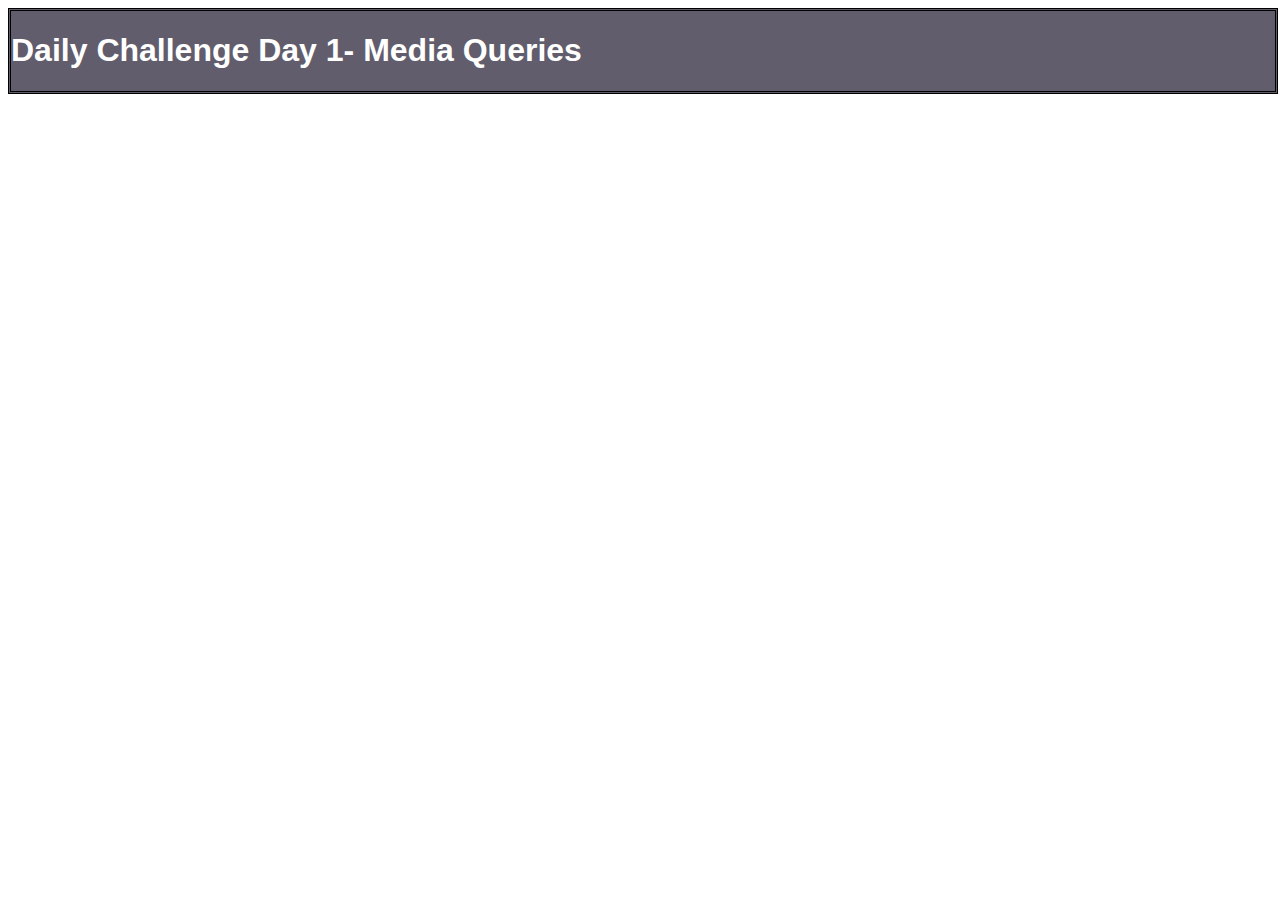
<file: index.html>
<!DOCTYPE html>
<html lang="en">
<head>
    <link rel="stylesheet" href="CSS/daily-challenge1.css">
    <meta charset="UTF-8">
    <meta http-equiv="X-UA-Compatible" content="IE=edge">
    <meta name="viewport" content="width=device-width, initial-scale=1.0">
    <title>Mobile Friendly Day 1</title>
</head>
<body>
    <header class="media1">
        <h1>Daily Challenge Day 1- Media Queries</h1>
    </header>
</body>
</html>
</file>
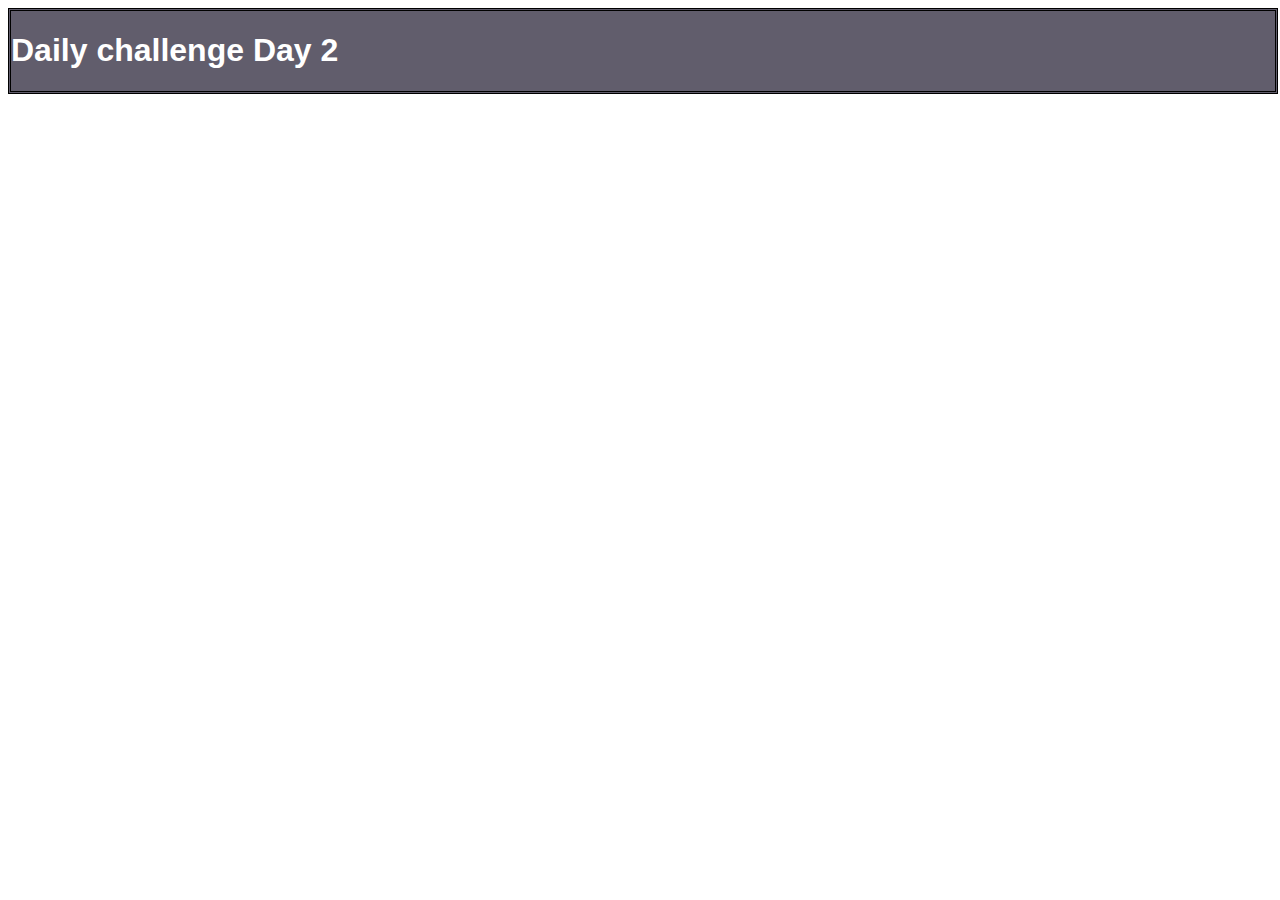
<file: daily-challenge1.html>
<!DOCTYPE html>
<html lang="en">
<head>
    <link rel="stylesheet" href="CSS/daily-challenge1.css">
    <meta charset="UTF-8">
    <meta http-equiv="X-UA-Compatible" content="IE=edge">
    <meta name="viewport" content="width=device-width, initial-scale=1.0">
    <title>Daily Challenge 2</title>
</head>
<body>

    <header>
        <h1>Daily challenge Day 2</h1>
    </header>
    
</body>
</html>
</file>
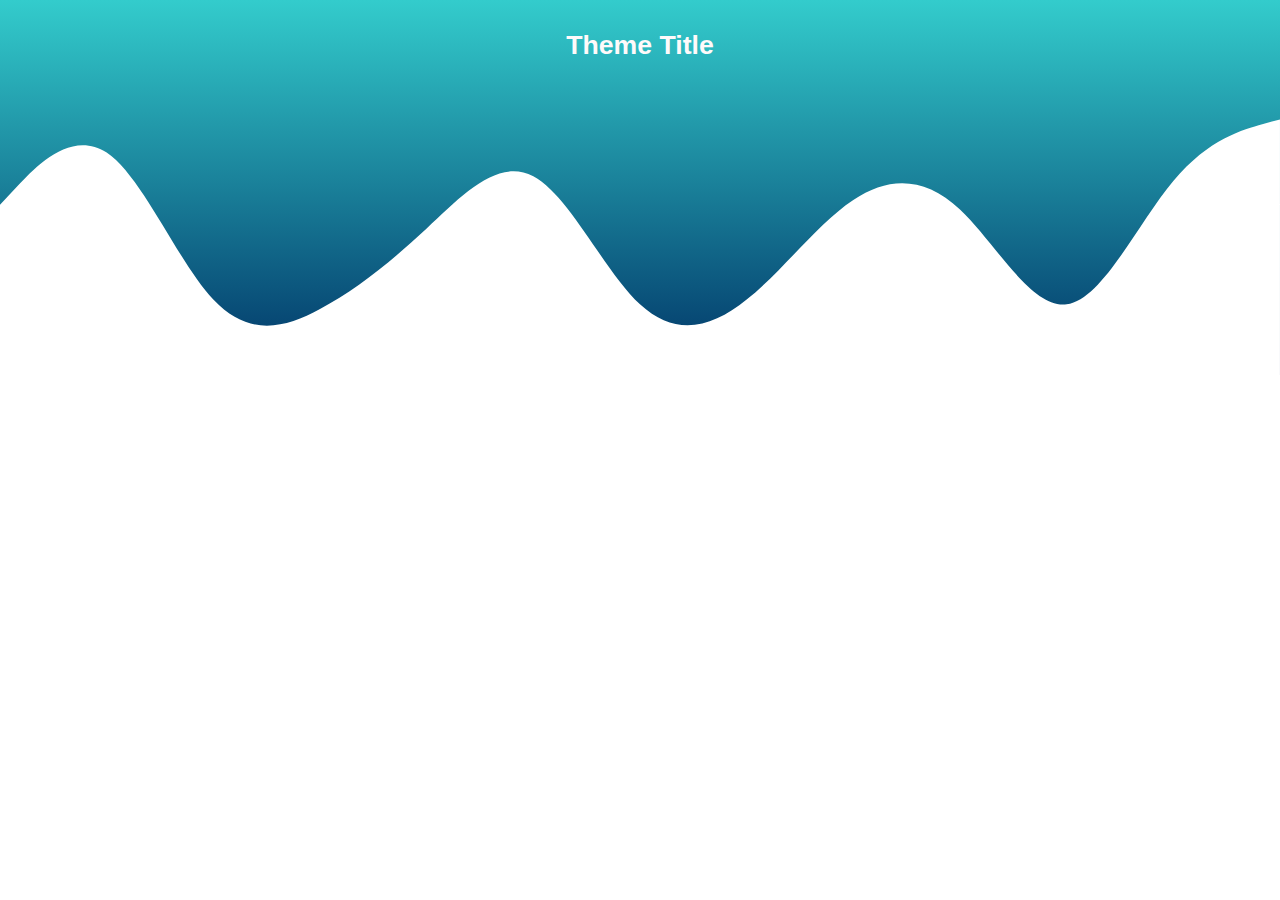
<file: take-home.html>
<!DOCTYPE html>
<html lang="en">
<head>
    <link rel="stylesheet" href="CSS/take-home.css">
    <meta charset="UTF-8">
    <meta http-equiv="X-UA-Compatible" content="IE=edge">
    <meta name="viewport" content="width=device-width, initial-scale=1.0">
    <title>Mobile Friendly Day 1 Take Home</title>
</head>
<body>
<header class="wavy1">
    <h1>Theme Title</h1>
    <svg xmlns="http://www.w3.org/2000/svg" viewBox="0 0 1440 320">
        <path fill="#fff" 
        fill-opacity="1" 
        d="M0,128L20,106.7C40,85,
        80,43,120,69.3C160,96,200,192,240,234.7C280,277,320,267,360,245.3C400,
        224,440,192,480,154.7C520,117,560,75,600,96C640,117,680,203,720,240C760,
        277,800,267,840,234.7C880,203,920,149,960,122.7C1000,96,1040,96,1080,133.3C1120,
        171,1160,245,1200,240C1240,235,1280,149,1320,101.3C1360,53,1400,43,1420,37.3L1440,
        32L1440,320L1420,320C1400,320,1360,320,1320,320C1280,320,1240,320,1200,320C1160,320,
        1120,320,1080,320C1040,320,1000,320,960,320C920,320,880,320,840,320C800,320,760,320,
        720,320C680,320,640,320,600,320C560,320,520,320,480,320C440,320,400,320,360,320C320,
        320,280,320,240,320C200,320,160,320,120,320C80,320,40,320,20,320L0,320Z">
        </path>
    </svg>
</header>
<section class="mainsection">
    <div class="firstsection">
    <h4>Section Title</h4>
    <p>Lorem ipsum dolor sit amet, consectetur adipiscing elit. Nam hendrerit nisi sed sollicitudin 
        pellentesque. Nunc posuere purus rhoncus pulvinar aliquam. Ut aliquet tristique nisl vitae 
        volutpat. Nulla aliquet porttitor venenatis. Donec a dui et dui fringilla consectetur id nec
         massa. Aliquam erat volutpat. Sed ut dui ut lacus dictum fermentum vel tincidunt neque. Sed 
         sed lacinia lectus. Duis sit amet sodales felis. Duis nunc eros, mattis at dui ac, convallis 
         semper risus. In adipiscing ultrices tellus, in suscipit massa vehicula eu.</p>
    </div>

<!-- 
    <div class="secondsection">
    <h4>Section Title</h4>
    <p>Lorem ipsum dolor sit amet, consectetur adipiscing elit. Nam hendrerit nisi sed sollicitudin 
        pellentesque. Nunc posuere purus rhoncus pulvinar aliquam. Ut aliquet tristique nisl vitae 
        volutpat. Nulla aliquet porttitor venenatis. Donec a dui et dui fringilla consectetur id nec
         massa. Aliquam erat volutpat. Sed ut dui ut lacus dictum fermentum vel tincidunt neque. Sed 
         sed lacinia lectus. Duis sit amet sodales felis. Duis nunc eros, mattis at dui ac, convallis 
         semper risus. In adipiscing ultrices tellus, in suscipit massa vehicula eu.</p>
</div>
-->
        </section>
</body>

</html>
</file>
<file: CSS/daily-challenge1.css>
header {
    height: 50%;
    width: 100%;
    border-style: double;
    background-color: #ACEDFF;
}
 h1 {
     color: white;
 }


@media screen and (min-width:480px){
    header {
    background-color: #89BBFE;
    }

    h1 {
    font-size: 16pt;
    }
}

@media screen and (min-width:768px){
    header {
    background-color: #6f8ab7;
    }
    h1 {
        font-size: 20pt;
        font-family:Verdana, Geneva, Tahoma, sans-serif;
        }
    
    }


@media screen and (min-width:1024px){
    header {
    background-color: #615d6c;
    }
    h1 {
        font-size: 24pt;
        font-family:'Segoe UI', Tahoma, Geneva, Verdana, sans-serif;
        }

}
</file>
<file: CSS/take-home.css>
* {
    margin: 0;
    padding: 0;
}

body{
    overflow:hidden;
}

header {
width: 100%;

}

.wavy1 h1{
    text-align:center;
    font-size: 20pt;
    font-family:'Franklin Gothic Medium', 'Arial Narrow', Arial, sans-serif;
    padding: 30px;
    color: snow;

}

.wavy1{
    background:linear-gradient(to bottom, #33cccc 0%, #003366 100%);
    justify-content: center;
    align-items: center;
    display: flex;
    flex-direction: column;
    position: absolute;
    left:0;
}

/*
@media screen and (max-width:600px){
    .wavy1 h1{
        text-align:center;
        font-size: 15pt;
        font-family:'Franklin Gothic Medium', 'Arial Narrow', Arial, sans-serif;
        padding: 20px;
        color: snow;
    }
}
*/

.mainsection {
padding: 30px;
}
.firstsection {
    float: left;
    overflow:hidden;
    display: flex;
    padding: 30px;
   
}

.firstsection p{
    color: black;

}

.firstsection h4{
    color: black;
    
}

.secondsection {
    float: right;
    clear:none;
}
</file>
